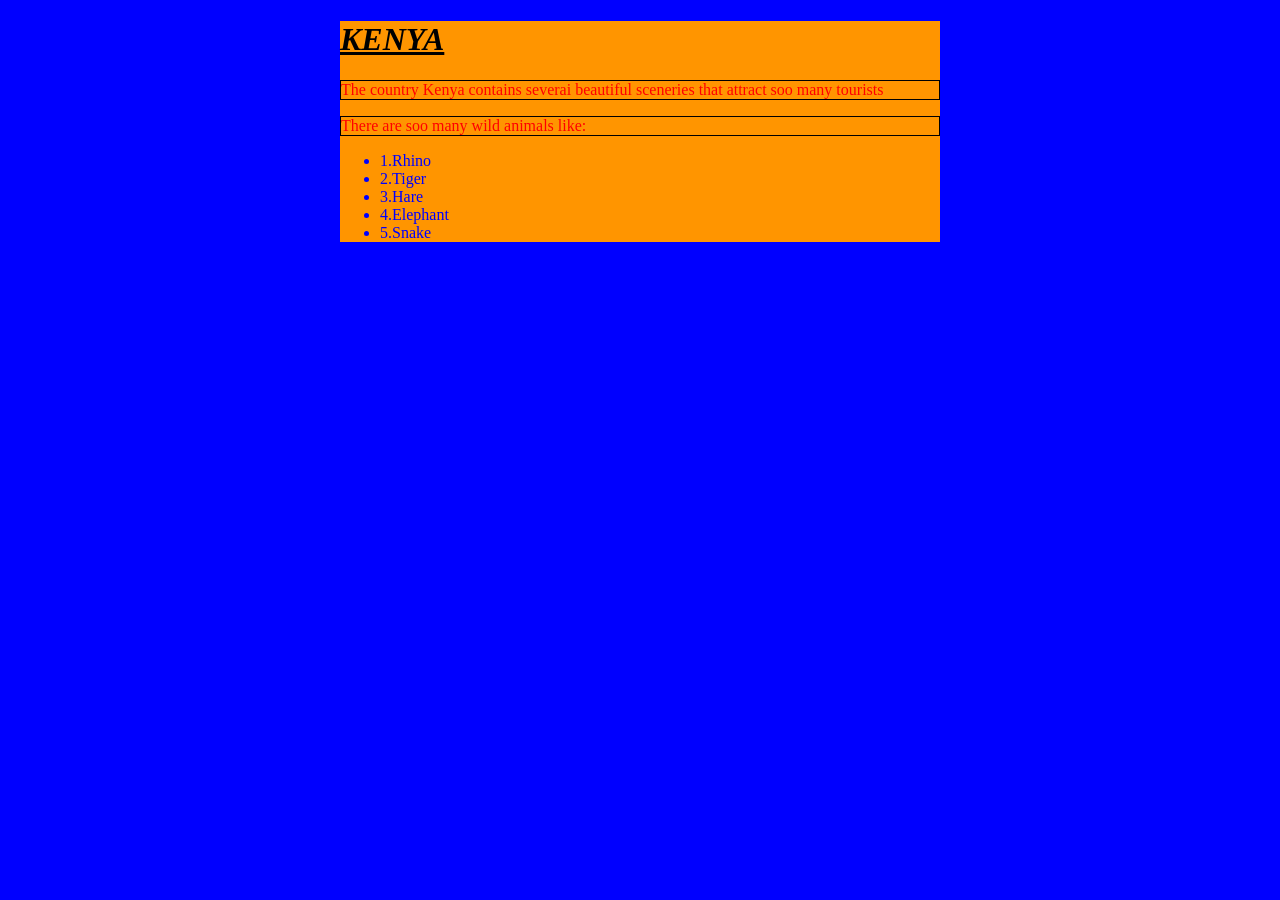
<file: Style/index.html>
<!DOCTYPE html>
<html lang="en" >
    <head>
    <meta charset="UTF-8" />
    <meta name="viewport" content="width=device-width, initial-scale=1.0">
    <title>Documentation</title>
    <link rel="stylesheet" href="style.css">
    </head>
    <body>
        <h1><i><u>KENYA</u></i></h1>
       <p>The country Kenya contains severai beautiful sceneries that attract soo many tourists</p>
       <P>There are soo many wild animals like:</P>
       <ul>
       <li>1.Rhino</li>
       <li>2.Tiger</li>
       <li>3.Hare</li>
       <li>4.Elephant</li>
       <li>5.Snake</li>
       </ul>
       </body>
       </html>
</file>
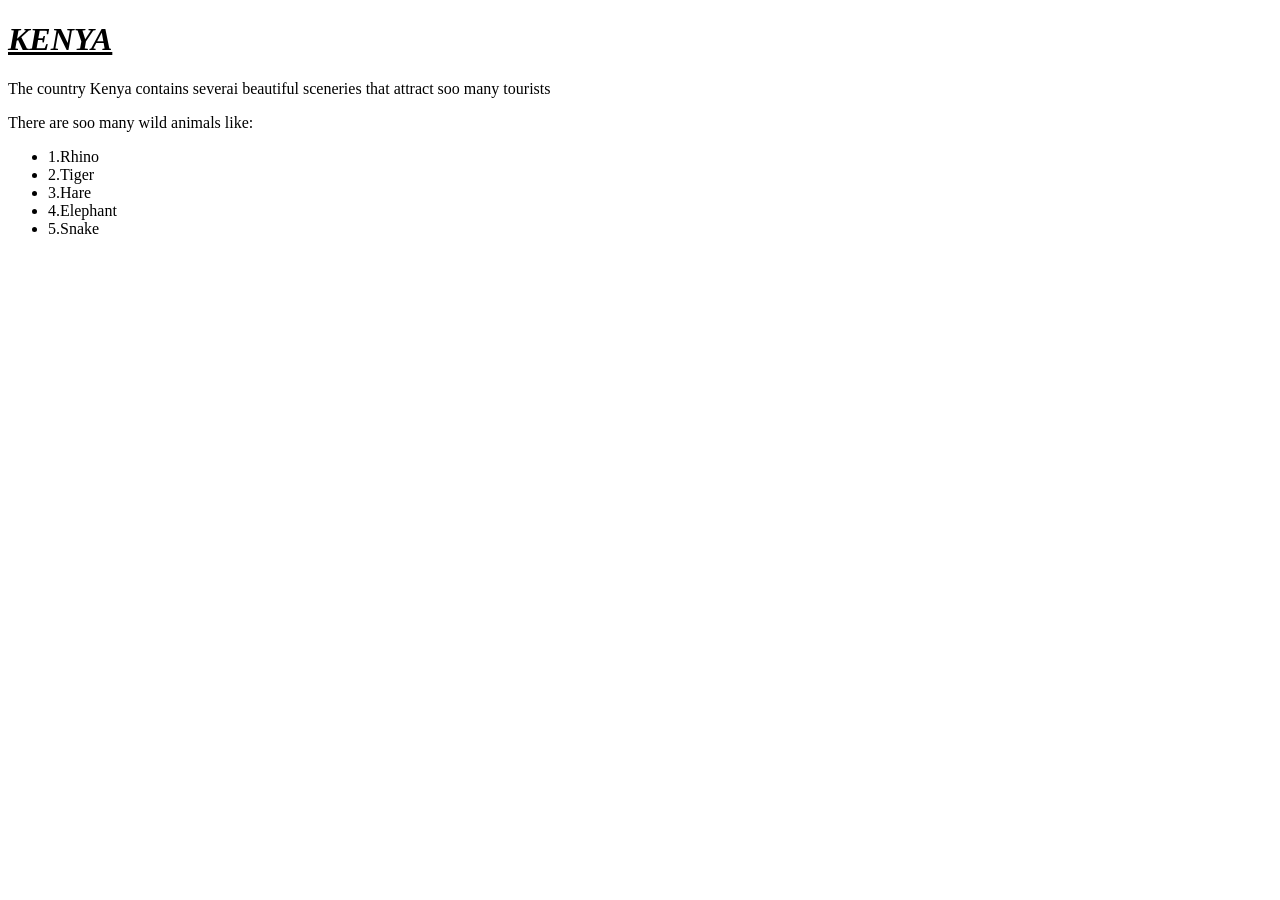
<file: Style/index/index.html>
<!DOCTYPE html>
<html lang="en" >
    <head>
    <meta charset="UTF-8" />
    <meta name="viewport" content="width=device-width, initial-scale=1.0">
    <title>Documentation</title>
    <link href="style.css" red="stylesheet"/>
    </head>
    <body>
        <h1><i><u>KENYA</u></i></h1>
       <p>The country Kenya contains severai beautiful sceneries that attract soo many tourists</p>
       <P>There are soo many wild animals like:</P>
       <ul>
       <li>1.Rhino</li>
       <li>2.Tiger</li>
       <li>3.Hare</li>
       <li>4.Elephant</li>
       <li>5.Snake</li>
       </ul>

</html>
</file>
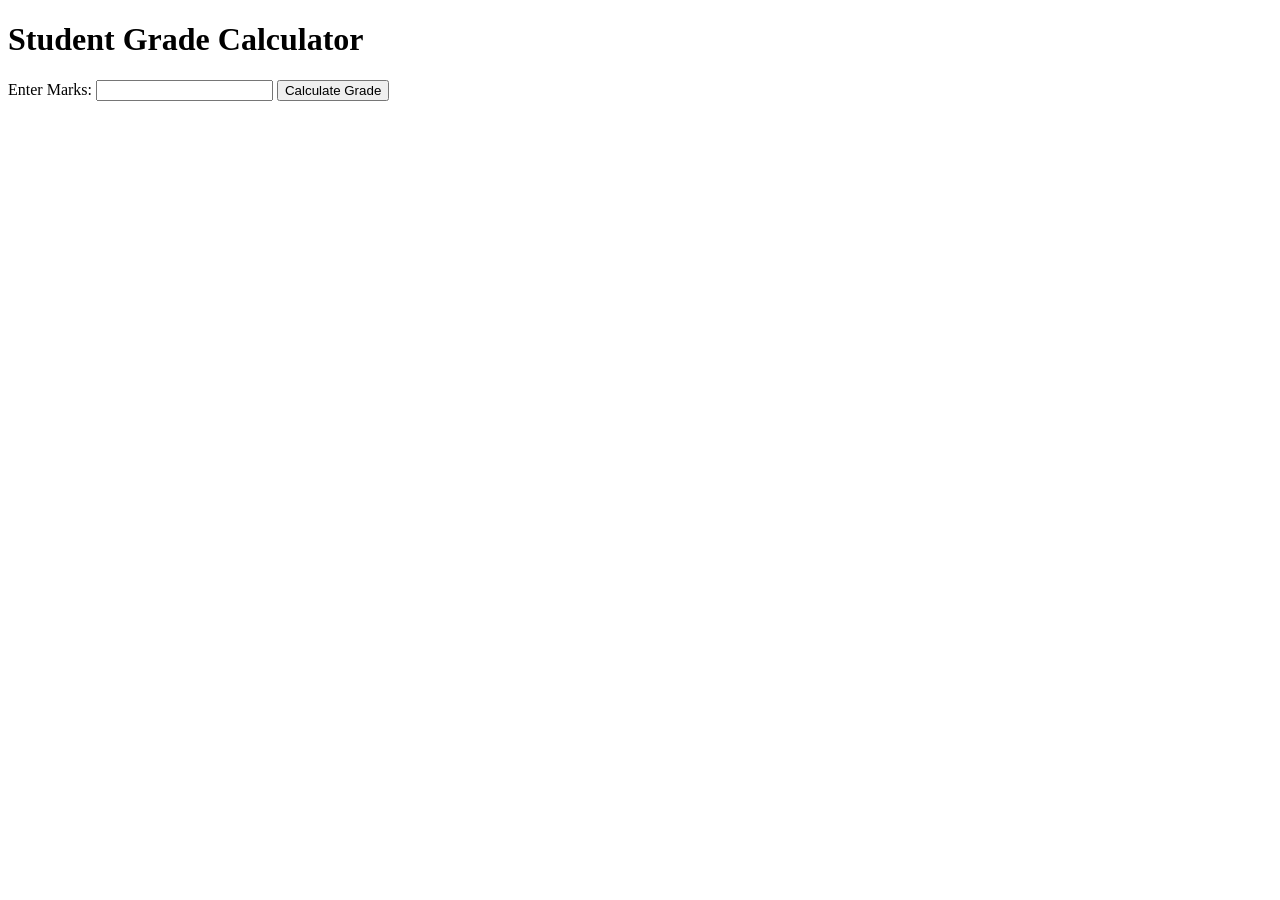
<file: catt.html>
<!DOCTYPE html>
<htm lang="en lang="en">
<head>
    <meta charset="utf-8">
        <meta name="viewport" content="width=device-width, initial-scale=1.0">
    <title>Student Grade Calculator</title>
</head>
<body>
    <h1>Student Grade Calculator</h1>

    <form id="gradeForm">
        <label for="marks">Enter Marks:</label>
        <input type="number" id="marks" required>
        <button type="button" onclick="calculateGrade()">Calculate Grade</button>
    </form>

    <div id="result"></div>

    <script>
        function calculateGrade() {
            // Get the input value
            var marks = parseInt(document.getElementById('marks').value);

            // Evaluate the grade based on the marks
            var grade;
            if (marks >= 0 && marks <= 39) {
                grade = 'E';
            } else if (marks >= 40 && marks <= 49) {
                grade = 'D';
            } else if (marks >= 50 && marks <= 59) {
                grade = 'C';
            } else if (marks >= 60 && marks <= 69) {
                grade = 'B';
            } else if (marks >= 70 && marks <= 100) {
                grade = 'A';
            } else {
                grade = 'Invalid input';
            }

            // Display the result
            document.getElementById('result').innerHTML = 'Grade: ' + grade;
        }
    </script>
</body>
</html>
</file>
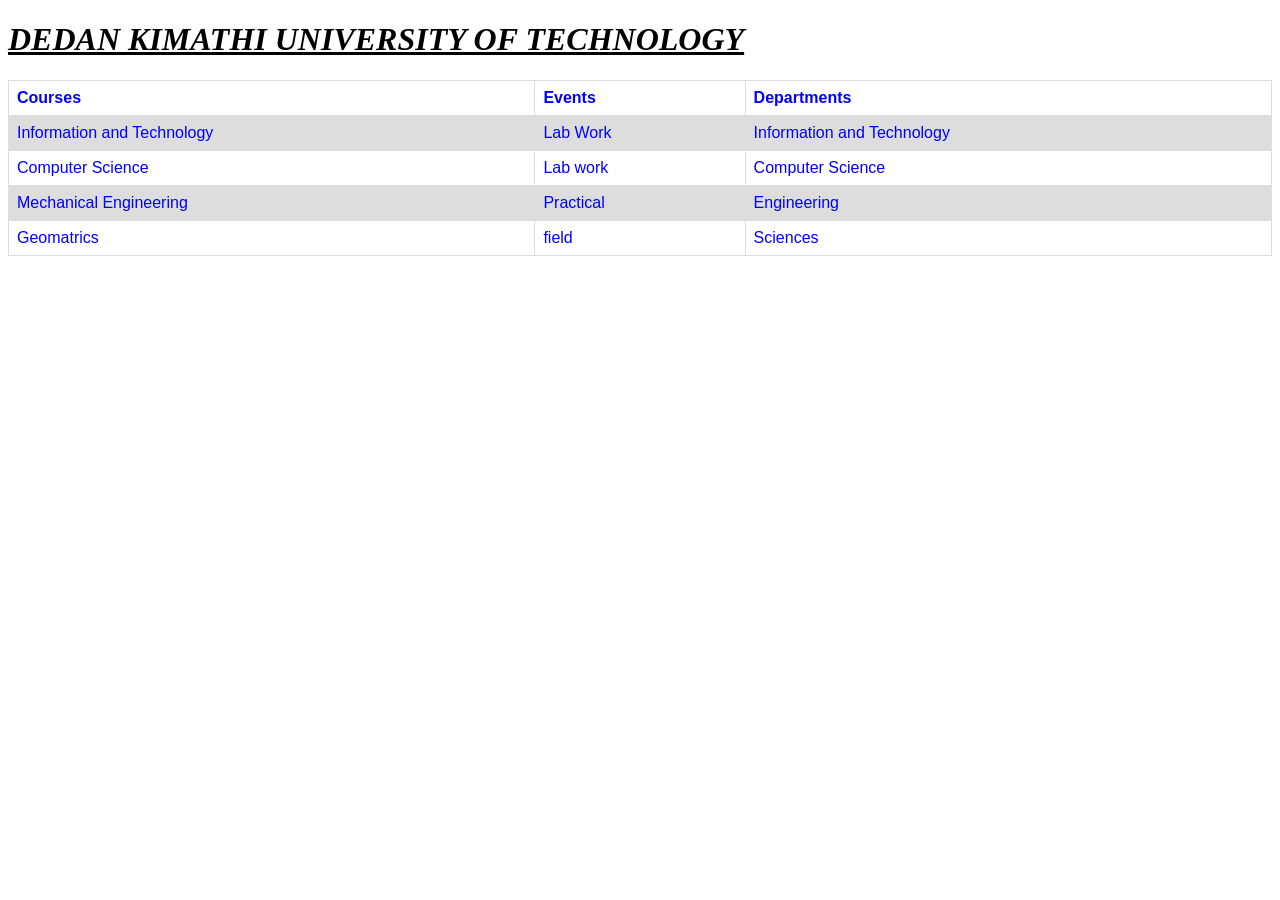
<file: example.html>
<!DOCTYPE html>
<html lang="en">
    <head>
        <meta charset="UTF-8" />
        <meta name="viewport" content="width=device-width,initial-scale=1.0>
        <link rel="stylesheet" href="examle.css" />
        <title>my page</title>
        <style>
            table{
                font-family:Arial,  sans-serif;
                border-collapse: collapse;
                width:100%;
            }
            td,th{
                border:1px solid #dddddd;
                text-align: left;
                padding: 8px;
                color: blue;
            }
            tr:nth-child(even){
                background-color: #dddddd;
            }
            </style>
    </head>
    <body>
        <h1><b><i><u>DEDAN KIMATHI UNIVERSITY OF TECHNOLOGY</u></i></b></h1>
        <table>
            <tr>
                <th>Courses</th>
                <th>Events</th>
                <th>Departments</th>
            </tr>
            <tr>
                <td>Information and Technology</td>
                <td>Lab Work</td>
                <td>Information and Technology</td>
            </tr>
            <tr>
                <td>Computer Science</td>
                <td>Lab work</td>
                <td>Computer Science</td>
            </tr>
            <tr>
                <td>Mechanical Engineering</td>
                <td>Practical</td>
                <td>Engineering</td>
            </tr>
            <tr>
                <td>Geomatrics</td>
                <td>field</td>
                <td>Sciences</td>
            </tr>
        </table>
    </body>
</html>
</file>
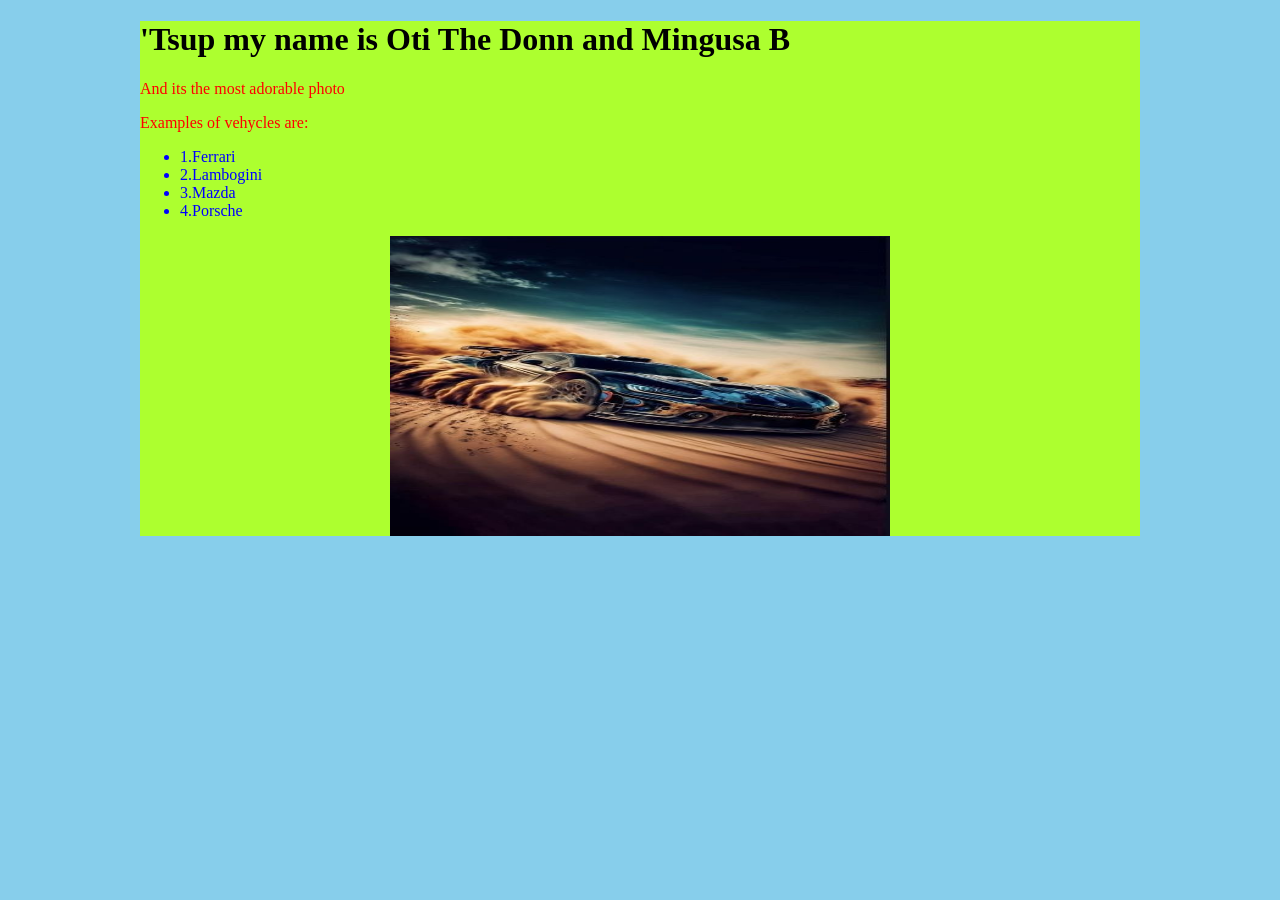
<file: fine.html>
<!DOCTYPE html>
<htm lang="en lang="en">
    <head>
        <meta charset="utf-8">
        <meta name="viewport" content="width=device-width, initial-scale=1.0">
        <link rel="stylesheet" href="fine.css">
        <title>100th webpage</title>
        <style>
        img{
            display: block;
            margin-left: auto;
            margin-right: auto;
            width: 50%;
            }
            </style> 
    </head>
    <body>
        <h1>'Tsup my name is Oti The Donn and Mingusa B </h1>
        <p>And its the most adorable photo</p>
        <p>Examples of vehycles are:</p>
        <ul>
            <li>1.Ferrari</li>
            <li>2.Lambogini</li>
            <li>3.Mazda</li>
            <li>4.Porsche</li>
        </ul>
     <img src="WhatsApp Image 2023-05-27 at 18.16.51 (1).jpeg" height="300" width="200" alt="Car" class="center">
    </body>
</html>
</file>
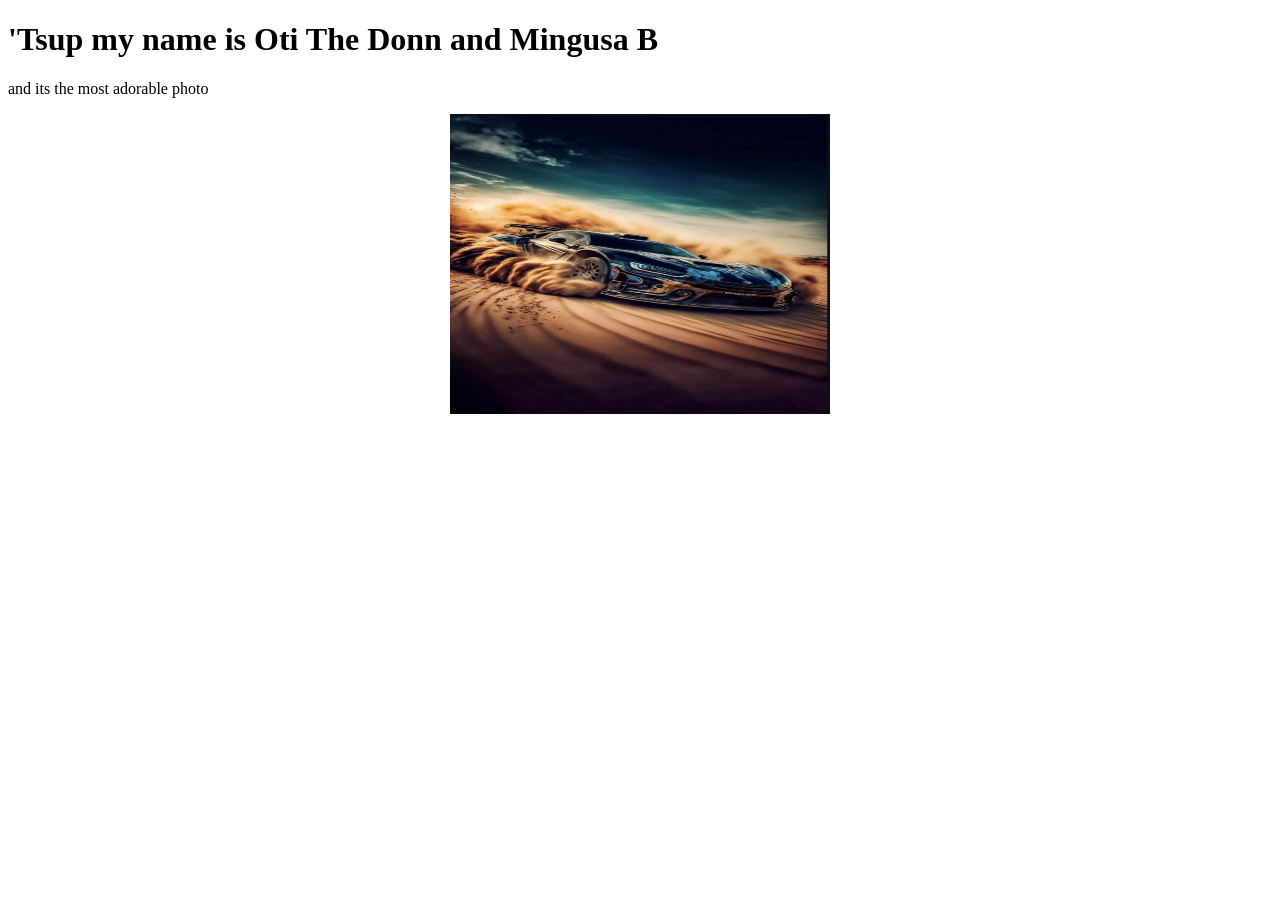
<file: html2.html>
<!DOCTYPE html>
<html lang="en" lang="en">
    <head>
        <meta charset="utf-8">
        <meta name="viewport" content="width=device-width, initial-scale=1.0">
        
        <title>100th webpage</title>
        <style>
            img{
                display: block;
                margin-left: auto;
                margin-right: auto;
                width: 30%;
                }
                </style> 
    </head>
    <body>
        <h1>'Tsup my name is Oti The Donn and Mingusa B </h1>
        <p>and its the most adorable photo</p>
     <img src="WhatsApp Image 2023-05-27 at 18.16.51 (1).jpeg" height="300" width="200" alt="Car">
    </body>
</html>
</file>
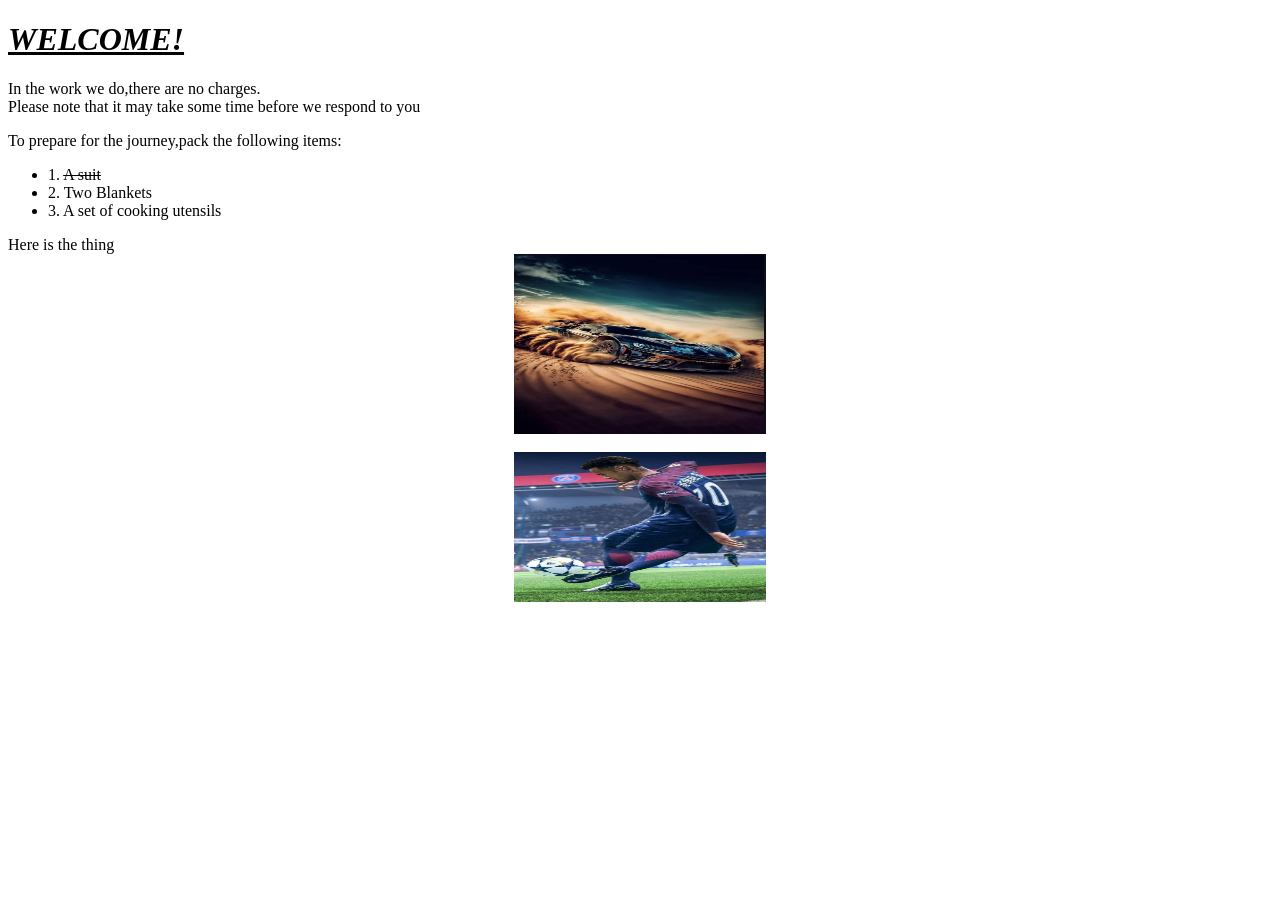
<file: image.html>
<!DOCTYPE html>
<html lang="en-us">
     <head>
     <meta charset="utf-8" />
     <meta name="viewport" content="width=device-width, initial-scale=1.0">
     <title>WhatsApp</title>
     <style>
          img{
              display: block;
              margin-left: auto;
              margin-right: auto;
              width: 20%;
              }
              </style> 
</head>
<body>
<h1><b><i><u>WELCOME!</u></i></b></h1>
<p>In the work we do,there are no charges.<br>Please note that it may take some time before we respond to you</p>
<p>To prepare for the journey,pack the following items:</p>
<ul class>
<li> 1. <strike>A suit</strike> </li>
<li> 2. Two Blankets </li>
<li> 3. A set of cooking utensils </li>
</ul>
<p3>Here is the thing </p3><br>
<img src="WhatsApp Image 2023-05-27 at 18.16.51 (1).jpeg" width="180px" height="180px" alt="WhatsApp"/><br>                         
<img src="WhatsApp Image 2023-05-27 at 18.16.51 (5).jpeg" width="150px" height="150px" alt="WhatsApp"/>
</body>
</html>
</file>
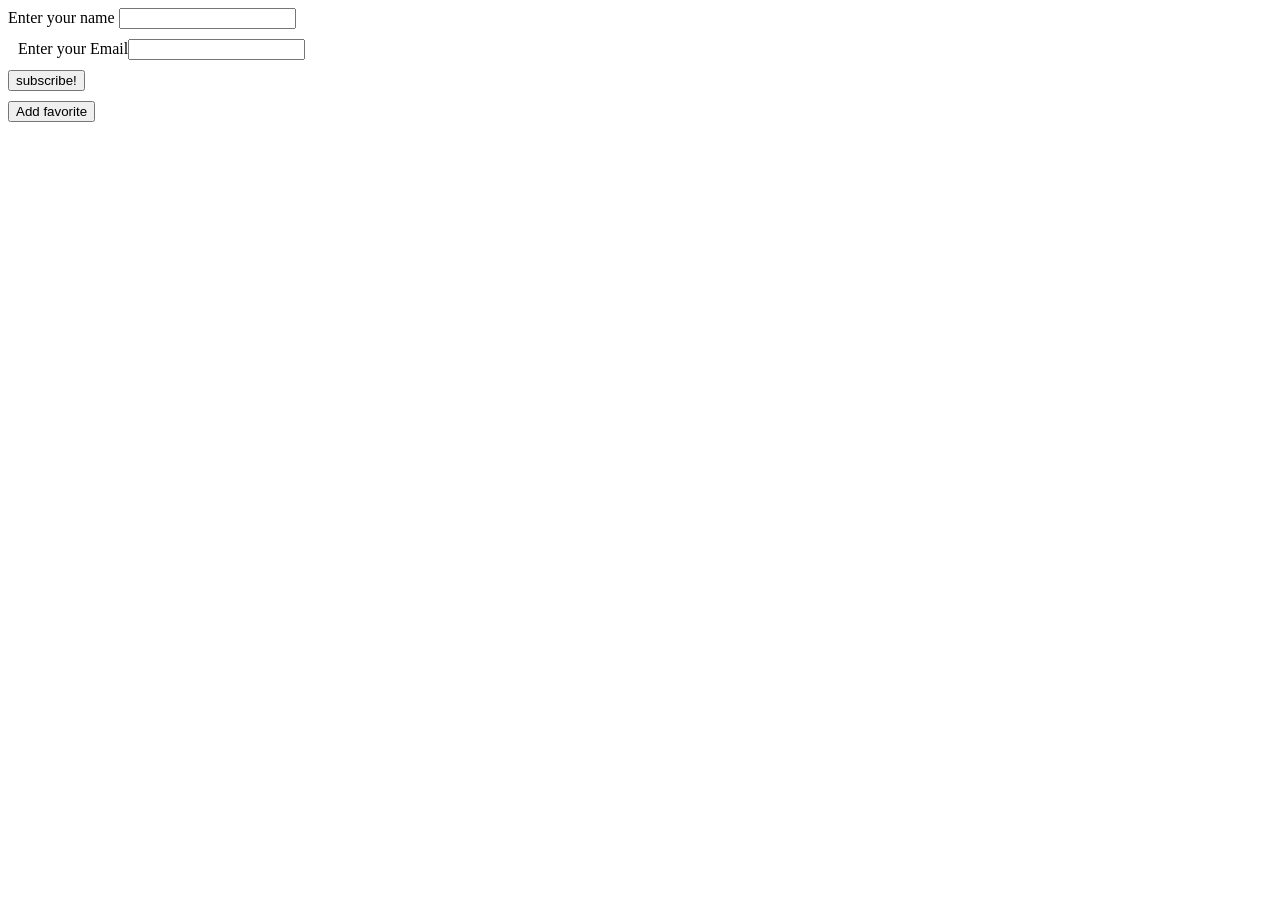
<file: Style/form.html>
<!DOCTYPE html>
<html lang="en">
<head>
    <meta charset="UTF-8">
    <meta name="viewport" content="width=device-width, initial-scale=1.0">
    <title>FORMS</title>
    <style>
        form form-example {
            display:table;
        }
        div form-example{
            display:table-row;
        }
        label,input{
            display:table-cell;
            margin-bottom:10px;
        }
        label{padding-left:10px;

        }
    </style>
</head>
<body>
    <form>
    <for action="" method="get" class="form-example">
    <div class="form-example">
        <lable for = "name"> Enter your name</lable>
        <input type="text" name="name" id="name" required/>
        </div>
        </div class="form-example">
           <label for="name">Enter your Email</label>
           <input type="email" name="email" id="email" required/>
        </div>
        <div class="form-example">
            <input type="submit" value="subscribe!"/>
            </div>
            <button class="form-example" type="button">Add favorite</button>
    </form>
</body>
</html>
</file>
<file: Style/style.css>
p{
    color: red;
    border:1px solid black;
}
li{
    color:blue;
}
body{
    width :600px;
    margin :0 auto;
    background :#ff9500;
}
html{
    background-color: blue;
}
</file>
<file: fine.css>
p{
    color: red;
}
li{
    color:blue;
}
body{
    width :1000px;
    margin :0 auto;
    background :greenyellow;
}
html{
    background-color: skyblue;
}
</file>
